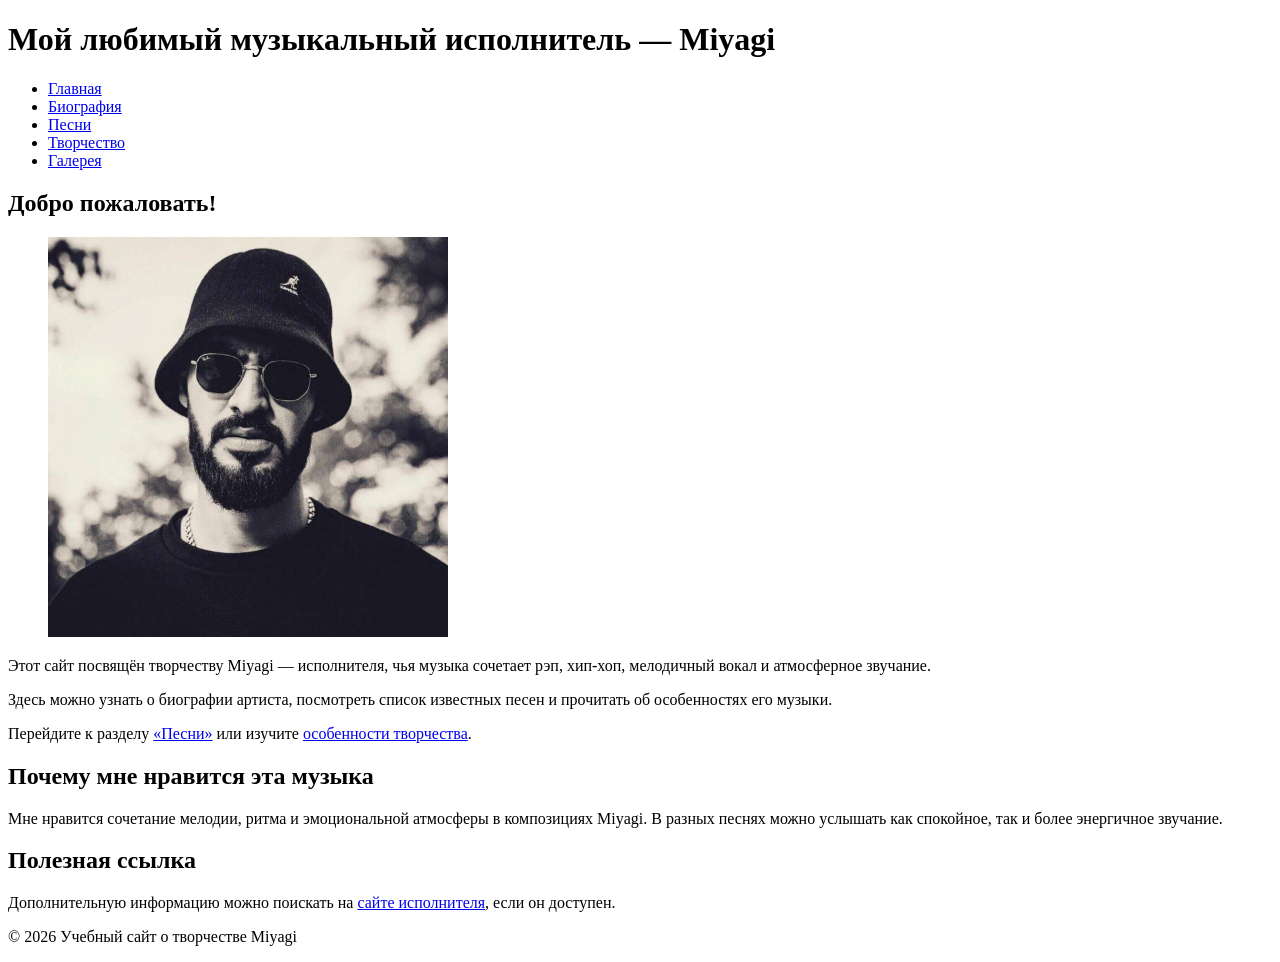
<file: html lab/lab2/index.html>
<!DOCTYPE html>
<html lang="ru">
<head>
    <meta charset="UTF-8">
    <meta name="viewport" content="width=device-width, initial-scale=1.0">
    <title>Главная — сайт о Miyagi</title>
</head>
<body>
    <header>
        <h1>Мой любимый музыкальный исполнитель — Miyagi</h1>
        <nav aria-label="Основная навигация">
    <ul>
        <li><a href="index.html">Главная</a></li>
        <li><a href="biography.html">Биография</a></li>
        <li><a href="songs.html">Песни</a></li>
        <li><a href="career.html">Творчество</a></li>
        <li><a href="gallery.html">Галерея</a></li>
    </ul>
</nav>
    </header>

    <main>
        <section id="intro">
            <h2>Добро пожаловать!</h2>
            <figure>
                <img src="miyagi.jpg" alt="Miyagi" width="400">
            </figure>
            <p>Этот сайт посвящён творчеству Miyagi — исполнителя, чья музыка сочетает рэп, хип-хоп, мелодичный вокал и атмосферное звучание.</p>
            <p>Здесь можно узнать о биографии артиста, посмотреть список известных песен и прочитать об особенностях его музыки.</p>
            <p>Перейдите к разделу <a href="songs.html">«Песни»</a> или изучите <a href="career.html">особенности творчества</a>.</p>
        </section>

        <article>
            <h2>Почему мне нравится эта музыка</h2>
            <p>Мне нравится сочетание мелодии, ритма и эмоциональной атмосферы в композициях Miyagi. В разных песнях можно услышать как спокойное, так и более энергичное звучание.</p>
        </article>

        <aside>
            <h2>Полезная ссылка</h2>
            <p>Дополнительную информацию можно поискать на <a href="https://miyagi-official.com/" target="_blank" rel="noopener noreferrer">сайте исполнителя</a>, если он доступен.</p>
        </aside>
    </main>

    <footer>
    <p>&copy; 2026 Учебный сайт о творчестве Miyagi</p>
</footer>
</body>
</html>
</file>
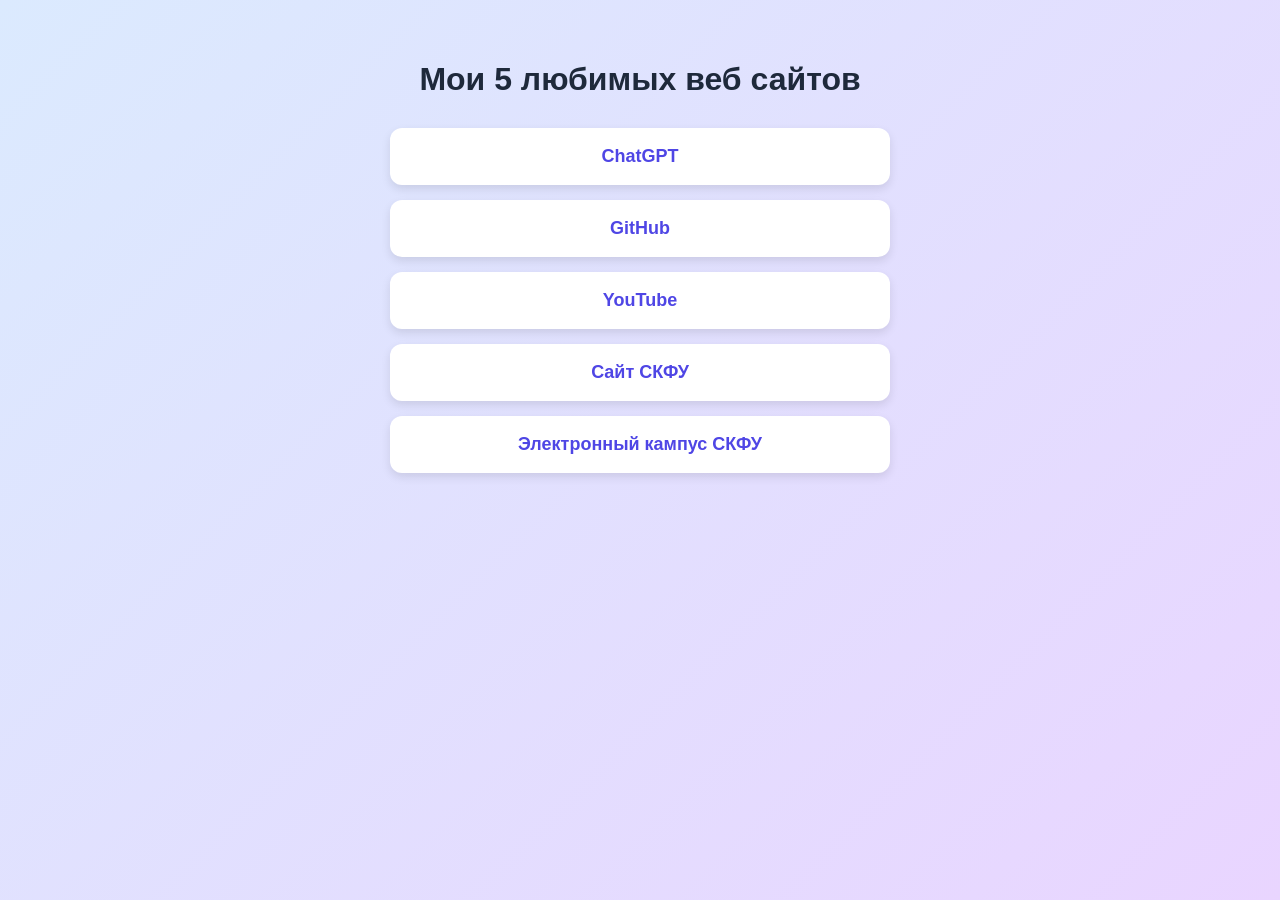
<file: html lab/lab3/index.html>
<!DOCTYPE html>
<html lang="ru">
<head>
    <meta charset="UTF-8">
    <meta name="viewport" content="width=device-width, initial-scale=1.0">
    <link rel="stylesheet" href="style.css">
    <title>Мои любимые сайты</title>
</head>
<body>
    <h1>Мои 5 любимых веб сайтов</h1>
    <ul>
        <li><a href="https://chatgpt.com" target="_blank">ChatGPT</a></li>
        <li><a href="https://github.com" target="_blank">GitHub</a></li>
        <li><a href="https://www.youtube.com/?ysclid=mv9vgzuugx798640347" target="_blank">YouTube</a></li>
        <li><a href="https://el.ncfu.ru/" target="_blank">Сайт СКФУ</a></li>
        <li><a href="https://ecampus.ncfu.ru/" target="_blank">Электронный кампус СКФУ</a></li>
    </ul>
</body>
</html>
</file>
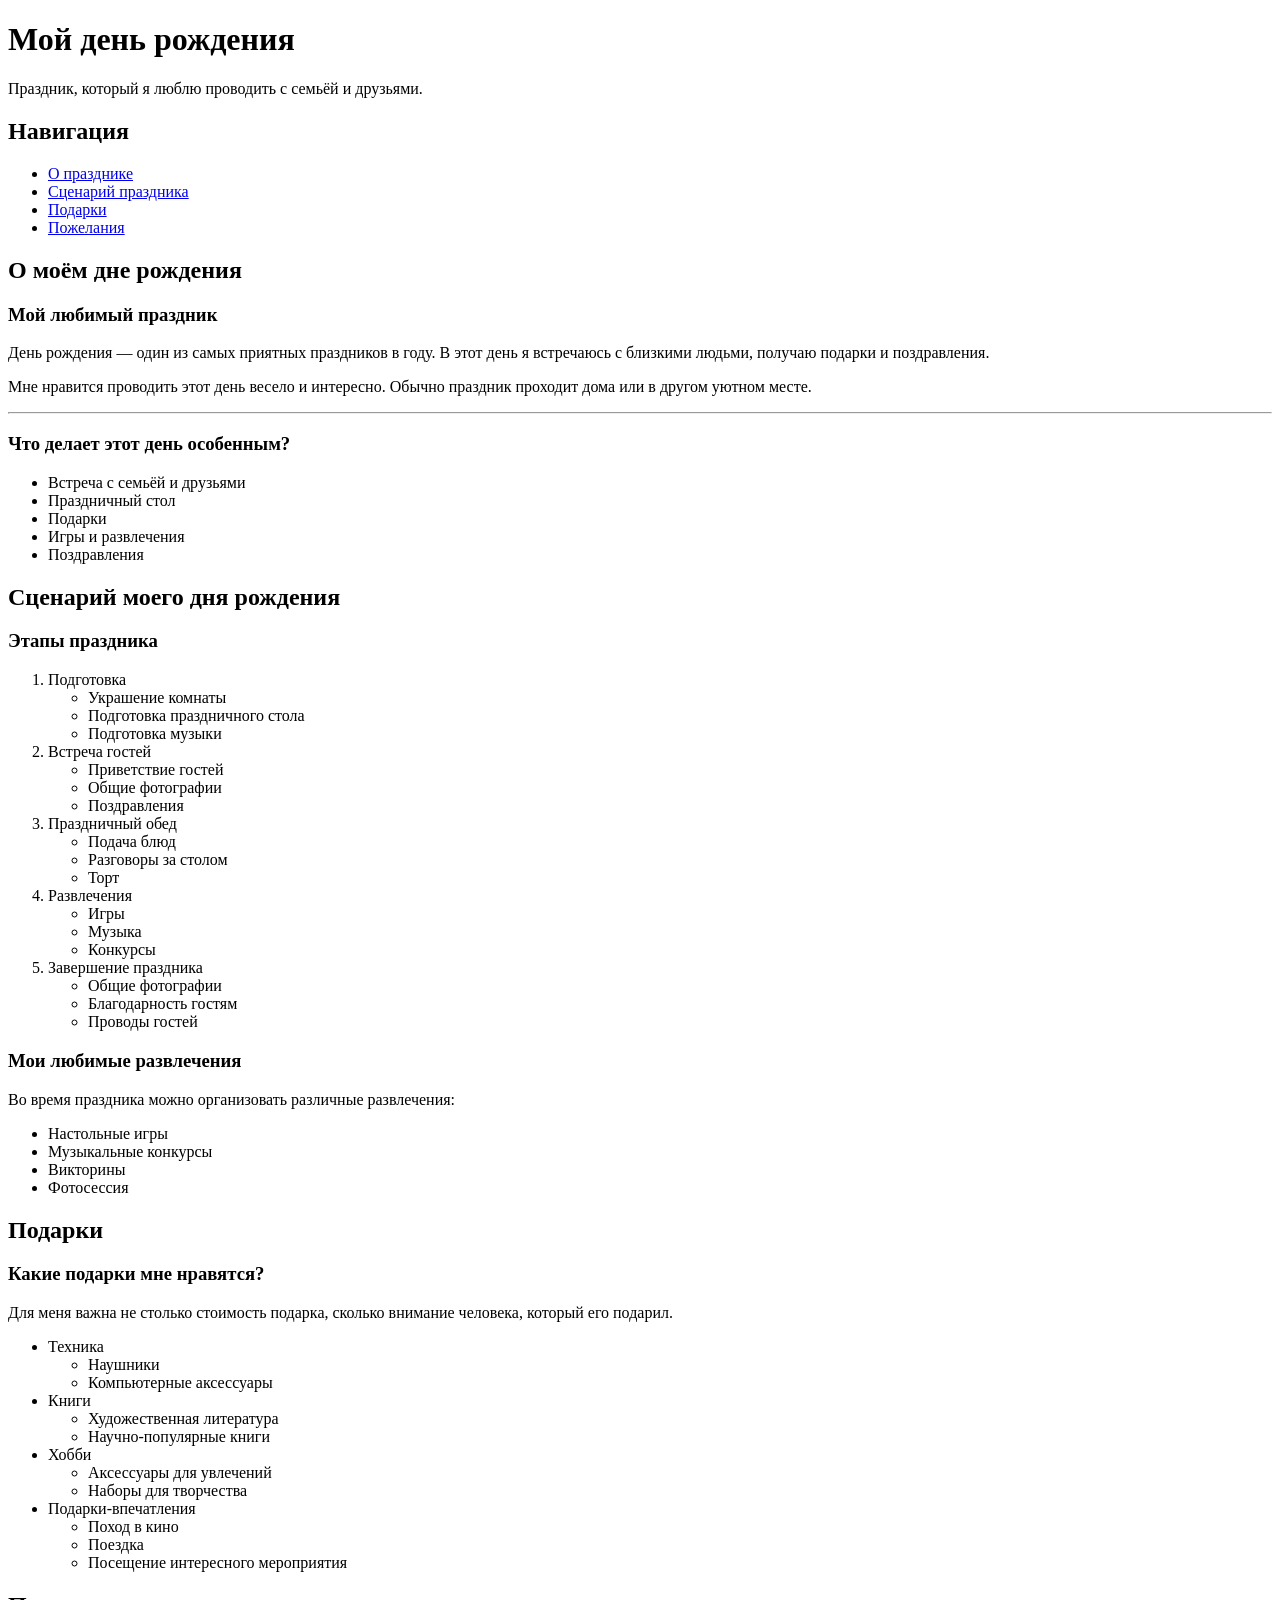
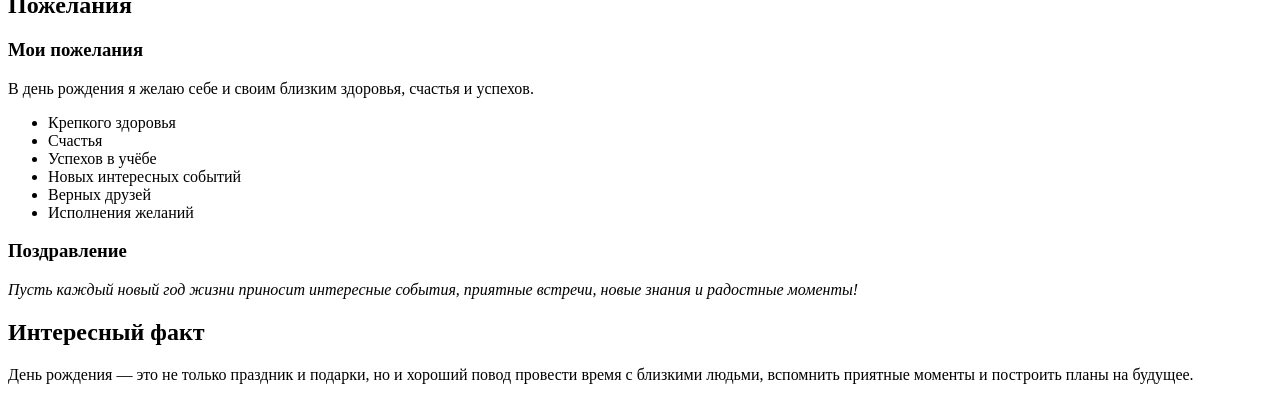
<file: html lab/lab1/medium/index.html>
<!DOCTYPE html>
<html lang="ru">

<head>
    <meta charset="UTF-8">
    <meta name="viewport" content="width=device-width, initial-scale=1.0">
    <title>Мой день рождения</title>
</head>

<body>

    <!-- Шапка сайта -->
    <header>
        <h1>Мой день рождения</h1>
        <p>Праздник, который я люблю проводить с семьёй и друзьями.</p>
    </header>


    <!-- Навигационное меню -->
    <nav>
        <h2>Навигация</h2>

        <ul>
            <li><a href="#about">О празднике</a></li>
            <li><a href="#scenario">Сценарий праздника</a></li>
            <li><a href="#gifts">Подарки</a></li>
            <li><a href="#wishes">Пожелания</a></li>
        </ul>
    </nav>


    <!-- Основное содержимое -->
    <main>

        <!-- Раздел о дне рождения -->
        <section id="about">

            <h2>О моём дне рождения</h2>

            <article>

                <h3>Мой любимый праздник</h3>

                <p>
                    День рождения — один из самых приятных праздников в году.
                    В этот день я встречаюсь с близкими людьми, получаю подарки
                    и поздравления.
                </p>

                <p>
                    Мне нравится проводить этот день весело и интересно.
                    Обычно праздник проходит дома или в другом уютном месте.
                </p>

                <hr>

                <h3>Что делает этот день особенным?</h3>

                <ul>
                    <li>Встреча с семьёй и друзьями</li>
                    <li>Праздничный стол</li>
                    <li>Подарки</li>
                    <li>Игры и развлечения</li>
                    <li>Поздравления</li>
                </ul>

            </article>

        </section>


        <!-- Сценарий праздника -->
        <section id="scenario">

            <h2>Сценарий моего дня рождения</h2>

            <article>

                <h3>Этапы праздника</h3>

                <!-- Вложенный нумерованный список -->
                <ol>

                    <li>
                        Подготовка

                        <ul>
                            <li>Украшение комнаты</li>
                            <li>Подготовка праздничного стола</li>
                            <li>Подготовка музыки</li>
                        </ul>

                    </li>

                    <li>
                        Встреча гостей

                        <ul>
                            <li>Приветствие гостей</li>
                            <li>Общие фотографии</li>
                            <li>Поздравления</li>
                        </ul>

                    </li>

                    <li>
                        Праздничный обед

                        <ul>
                            <li>Подача блюд</li>
                            <li>Разговоры за столом</li>
                            <li>Торт</li>
                        </ul>

                    </li>

                    <li>
                        Развлечения

                        <ul>
                            <li>Игры</li>
                            <li>Музыка</li>
                            <li>Конкурсы</li>
                        </ul>

                    </li>

                    <li>
                        Завершение праздника

                        <ul>
                            <li>Общие фотографии</li>
                            <li>Благодарность гостям</li>
                            <li>Проводы гостей</li>
                        </ul>

                    </li>

                </ol>

            </article>


            <article>

                <h3>Мои любимые развлечения</h3>

                <p>
                    Во время праздника можно организовать различные
                    развлечения:
                </p>

                <ul>
                    <li>Настольные игры</li>
                    <li>Музыкальные конкурсы</li>
                    <li>Викторины</li>
                    <li>Фотосессия</li>
                </ul>

            </article>

        </section>


        <!-- Подарки -->
        <section id="gifts">

            <h2>Подарки</h2>

            <article>

                <h3>Какие подарки мне нравятся?</h3>

                <p>
                    Для меня важна не столько стоимость подарка,
                    сколько внимание человека, который его подарил.
                </p>

                <!-- Вложенный маркированный список -->
                <ul>

                    <li>
                        Техника

                        <ul>
                            <li>Наушники</li>
                            <li>Компьютерные аксессуары</li>
                        </ul>

                    </li>

                    <li>
                        Книги

                        <ul>
                            <li>Художественная литература</li>
                            <li>Научно-популярные книги</li>
                        </ul>

                    </li>

                    <li>
                        Хобби

                        <ul>
                            <li>Аксессуары для увлечений</li>
                            <li>Наборы для творчества</li>
                        </ul>

                    </li>

                    <li>
                        Подарки-впечатления

                        <ul>
                            <li>Поход в кино</li>
                            <li>Поездка</li>
                            <li>Посещение интересного мероприятия</li>
                        </ul>

                    </li>

                </ul>

            </article>

        </section>


        <!-- Пожелания -->
        <section id="wishes">

            <h2>Пожелания</h2>

            <article>

                <h3>Мои пожелания</h3>

                <p>
                    В день рождения я желаю себе и своим близким
                    здоровья, счастья и успехов.
                </p>

                <ul>
                    <li>Крепкого здоровья</li>
                    <li>Счастья</li>
                    <li>Успехов в учёбе</li>
                    <li>Новых интересных событий</li>
                    <li>Верных друзей</li>
                    <li>Исполнения желаний</li>
                </ul>

            </article>


            <article>

                <h3>Поздравление</h3>

                <p>
                    <em>
                        Пусть каждый новый год жизни приносит
                        интересные события, приятные встречи,
                        новые знания и радостные моменты!
                    </em>
                </p>

            </article>

        </section>


        <!-- Боковая информация -->
        <aside>

            <h2>Интересный факт</h2>

            <p>
                День рождения — это не только праздник и подарки,
                но и хороший повод провести время с близкими людьми,
                вспомнить приятные моменты и построить планы на будущее.
            </p>

        </aside>

    </main>
</body>

</html>
</file>
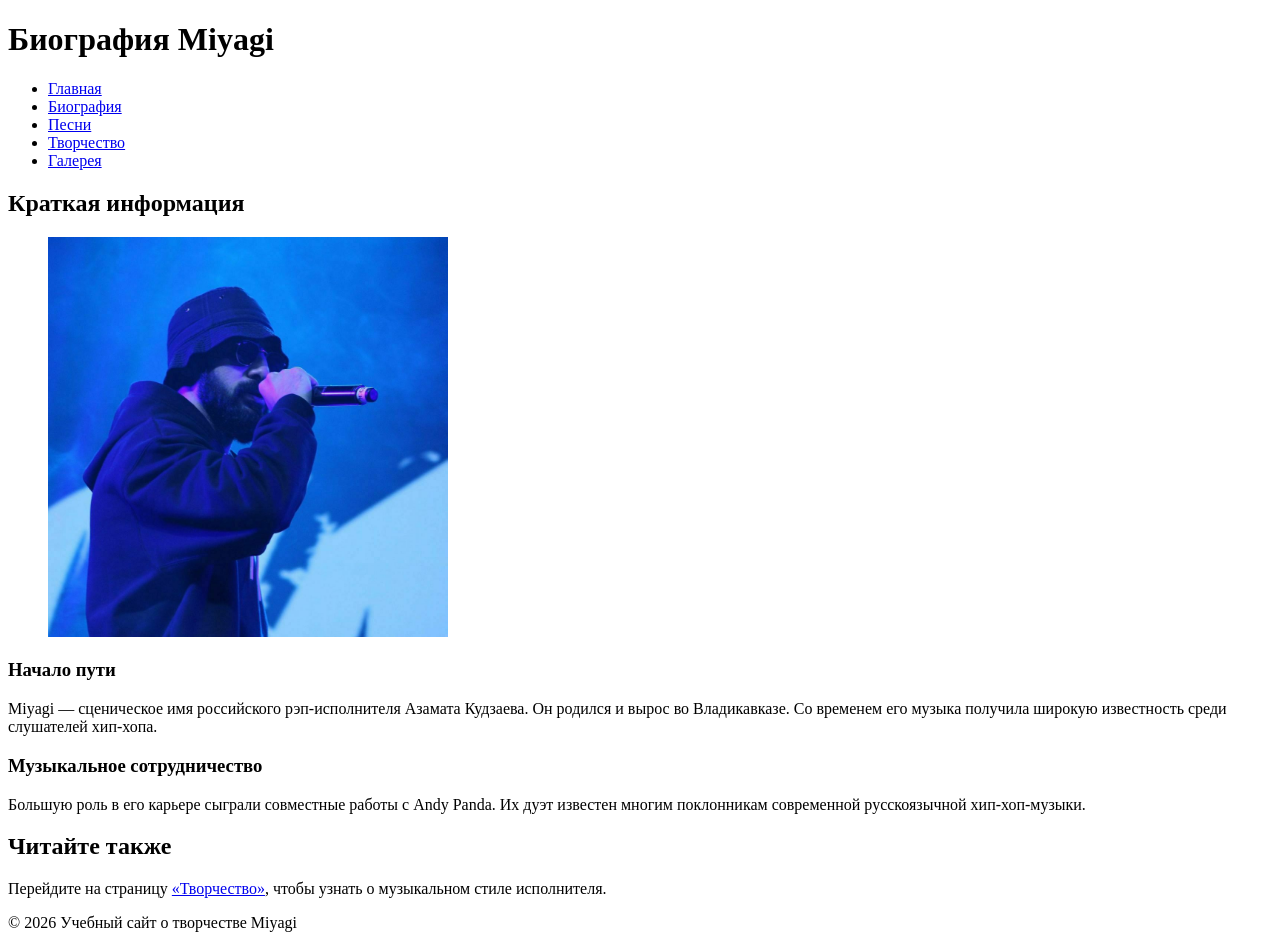
<file: html lab/lab2/biography.html>
<!DOCTYPE html>
<html lang="ru">
<head>
    <meta charset="UTF-8">
    <meta name="viewport" content="width=device-width, initial-scale=1.0">
    <title>Биография — сайт о Miyagi</title>
</head>
<body>
    <header>
        <h1>Биография Miyagi</h1>
        <nav aria-label="Основная навигация">
    <ul>
        <li><a href="index.html">Главная</a></li>
        <li><a href="biography.html">Биография</a></li>
        <li><a href="songs.html">Песни</a></li>
        <li><a href="career.html">Творчество</a></li>
        <li><a href="gallery.html">Галерея</a></li>
    </ul>
</nav>
    </header>

    <main>
        <section id="bio">
            <h2>Краткая информация</h2>
            <figure>
                <img src="Miyagi2.jpg"  width="400">

            </figure>

            <article>
                <h3>Начало пути</h3>
                <p>Miyagi — сценическое имя российского рэп-исполнителя Азамата Кудзаева. Он родился и вырос во Владикавказе. Со временем его музыка получила широкую известность среди слушателей хип-хопа.</p>

                <h3>Музыкальное сотрудничество</h3>
                <p>Большую роль в его карьере сыграли совместные работы с Andy Panda. Их дуэт известен многим поклонникам современной русскоязычной хип-хоп-музыки.</p>
            </article>
        </section>

        <aside>
            <h2>Читайте также</h2>
            <p>Перейдите на страницу <a href="career.html">«Творчество»</a>, чтобы узнать о музыкальном стиле исполнителя.</p>
        </aside>
    </main>

    <footer>
    <p>&copy; 2026 Учебный сайт о творчестве Miyagi</p>
</footer>
</body>
</html>
</file>
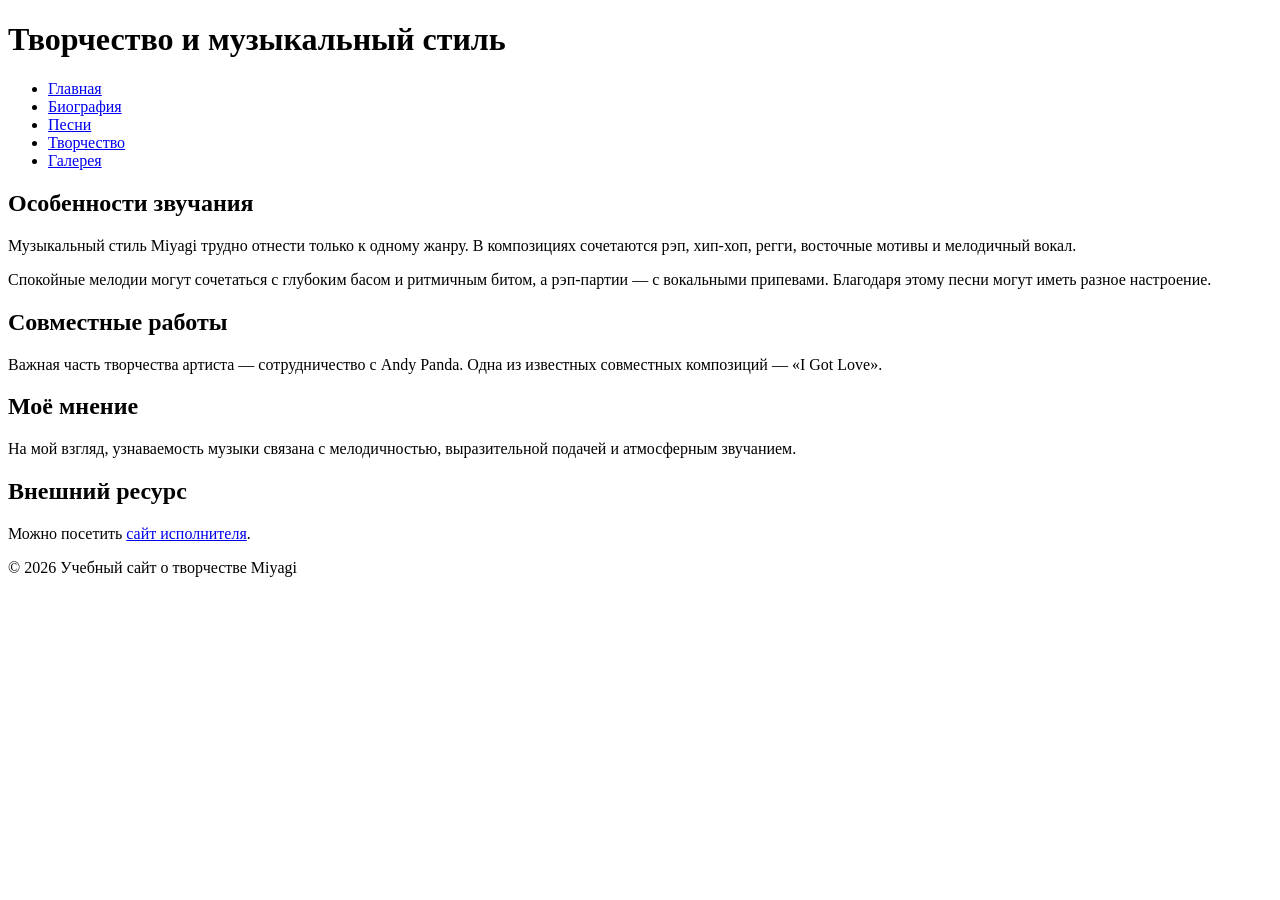
<file: html lab/lab2/career.html>
<!DOCTYPE html>
<html lang="ru">
<head>
    <meta charset="UTF-8">
    <meta name="viewport" content="width=device-width, initial-scale=1.0">
    <title>Творчество — сайт о Miyagi</title>
</head>
<body>
    <header>
        <h1>Творчество и музыкальный стиль</h1>
        <nav aria-label="Основная навигация">
    <ul>
        <li><a href="index.html">Главная</a></li>
        <li><a href="biography.html">Биография</a></li>
        <li><a href="songs.html">Песни</a></li>
        <li><a href="career.html">Творчество</a></li>
        <li><a href="gallery.html">Галерея</a></li>
    </ul>
</nav>
    </header>

    <main>
        <section id="style">
            <h2>Особенности звучания</h2>
            <article>
                <p>Музыкальный стиль Miyagi трудно отнести только к одному жанру. В композициях сочетаются рэп, хип-хоп, регги, восточные мотивы и мелодичный вокал.</p>
                <p>Спокойные мелодии могут сочетаться с глубоким басом и ритмичным битом, а рэп-партии — с вокальными припевами. Благодаря этому песни могут иметь разное настроение.</p>
            </article>

            <article id="collaboration">
                <h2>Совместные работы</h2>
                <p>Важная часть творчества артиста — сотрудничество с Andy Panda. Одна из известных совместных композиций — «I Got Love».</p>
            </article>
        </section>

        <aside>
            <h2>Моё мнение</h2>
            <p>На мой взгляд, узнаваемость музыки связана с мелодичностью, выразительной подачей и атмосферным звучанием.</p>
        </aside>

        <section id="external">
            <h2>Внешний ресурс</h2>
            <p>Можно посетить <a href="https://miyagi-official.com/" target="_blank" rel="noopener noreferrer">сайт исполнителя</a>.</p>
        </section>
    </main>

    <footer>
    <p>&copy; 2026 Учебный сайт о творчестве Miyagi</p>
</footer>
</body>
</html>
</file>
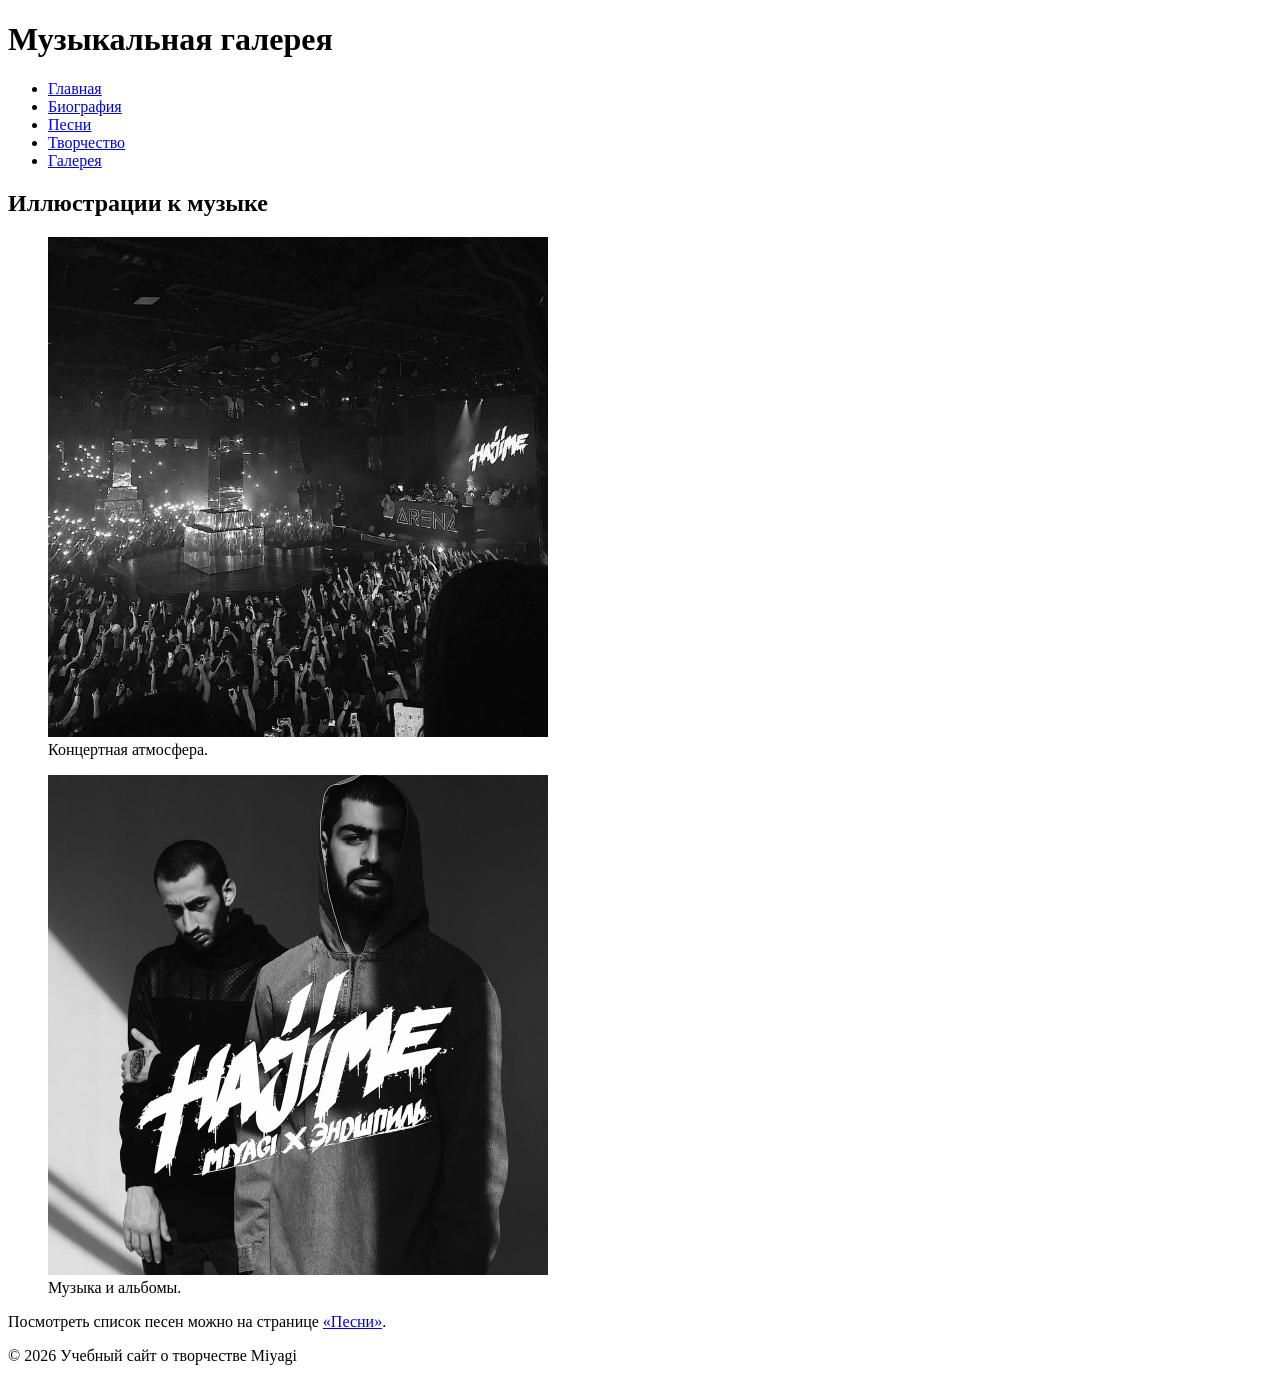
<file: html lab/lab2/gallery.html>
<!DOCTYPE html>
<html lang="ru">
<head>
    <meta charset="UTF-8">
    <meta name="viewport" content="width=device-width, initial-scale=1.0">
    <title>Галерея — сайт о Miyagi</title>
</head>
<body>
    <header>
        <h1>Музыкальная галерея</h1>
        <nav aria-label="Основная навигация">
    <ul>
        <li><a href="index.html">Главная</a></li>
        <li><a href="biography.html">Биография</a></li>
        <li><a href="songs.html">Песни</a></li>
        <li><a href="career.html">Творчество</a></li>
        <li><a href="gallery.html">Галерея</a></li>
    </ul>
</nav>
    </header>

    <main>
        <section id="gallery">
            <h2>Иллюстрации к музыке</h2>
            <article>
                <figure>
                    <img src="Miyagi3.jpg"
                         alt="Иллюстрация концертной атмосферы"
                         width="500" loading="lazy">
                    <figcaption>Концертная атмосфера.</figcaption>
                </figure>

                <figure>
                    <img src="Miyagi4.jpg"
                         alt="Иллюстрация, посвящённая музыке и альбомам"
                         width="500" loading="lazy">
                    <figcaption>Музыка и альбомы.</figcaption>
                </figure>
            </article>
        </section>

        <p>Посмотреть список песен можно на странице <a href="songs.html">«Песни»</a>.</p>
    </main>

    <footer>
    <p>&copy; 2026 Учебный сайт о творчестве Miyagi</p>
</footer>
</body>
</html>
</file>
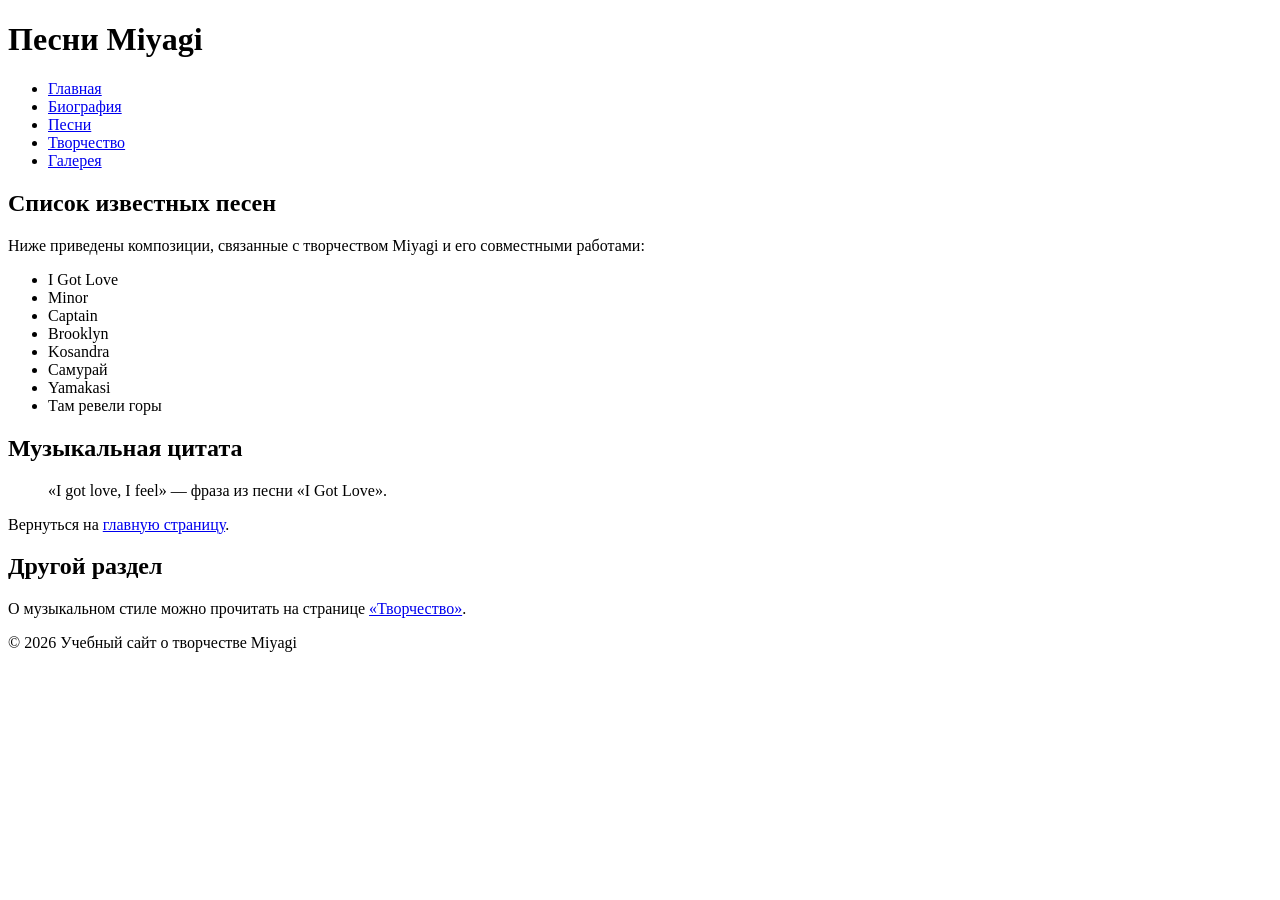
<file: html lab/lab2/songs.html>
<!DOCTYPE html>
<html lang="ru">
<head>
    <meta charset="UTF-8">
    <meta name="viewport" content="width=device-width, initial-scale=1.0">
    <title>Песни — сайт о Miyagi</title>
</head>
<body>
    <header>
        <h1>Песни Miyagi</h1>
        <nav aria-label="Основная навигация">
    <ul>
        <li><a href="index.html">Главная</a></li>
        <li><a href="biography.html">Биография</a></li>
        <li><a href="songs.html">Песни</a></li>
        <li><a href="career.html">Творчество</a></li>
        <li><a href="gallery.html">Галерея</a></li>
    </ul>
</nav>
    </header>

    <main>
        <section id="popular">
            <h2>Список известных песен</h2>
            <article>
                <p>Ниже приведены композиции, связанные с творчеством Miyagi и его совместными работами:</p>
                <ul>
                    <li>I Got Love</li>
                    <li>Minor</li>
                    <li>Captain</li>
                    <li>Brooklyn</li>
                    <li>Kosandra</li>
                    <li>Самурай</li>
                    <li>Yamakasi</li>
                    <li>Там ревели горы</li>
                </ul>
            </article>
        </section>

        <section id="quote">
            <h2>Музыкальная цитата</h2>
            <blockquote>«I got love, I feel» — фраза из песни «I Got Love».</blockquote>
            <p>Вернуться на <a href="index.html">главную страницу</a>.</p>
        </section>

        <aside>
            <h2>Другой раздел</h2>
            <p>О музыкальном стиле можно прочитать на странице <a href="career.html">«Творчество»</a>.</p>
        </aside>
    </main>

    <footer>
    <p>&copy; 2026 Учебный сайт о творчестве Miyagi</p>
</footer>
</body>
</html>
</file>
<file: html lab/lab3/style.css>
body {
    font-family: Arial, sans-serif;
    background: linear-gradient(135deg, #dbeafe, #e9d5ff);
    margin: 0;
    padding: 40px 20px;
    text-align: center;
    min-height: 100vh;
    box-sizing: border-box;
}

/* Заголовок */
h1 {
    color: #1e293b;
    font-size: 32px;
    margin-bottom: 30px;
}

/* Список сайтов */
ul {
    list-style: none;
    padding: 0;
    max-width: 500px;
    margin: 0 auto;
}

/* Элементы списка */
li {
    margin: 15px 0;
}

/* Ссылки */
a {
    display: block;
    background-color: white;
    color: #4f46e5;
    text-decoration: none;
    font-size: 18px;
    font-weight: bold;
    padding: 18px;
    border-radius: 12px;
    box-shadow: 0 4px 10px rgba(0, 0, 0, 0.1);
    transition: all 0.3s ease;
}

/* Эффект при наведении */
a:hover {
    background-color: #4f46e5;
    color: white;
    transform: translateY(-4px);
    box-shadow: 0 8px 16px rgba(0, 0, 0, 0.2);
}
ul {
    list-style: none;
    padding: 0;
    margin: 0 auto;
    text-align: center;
}
</file>
